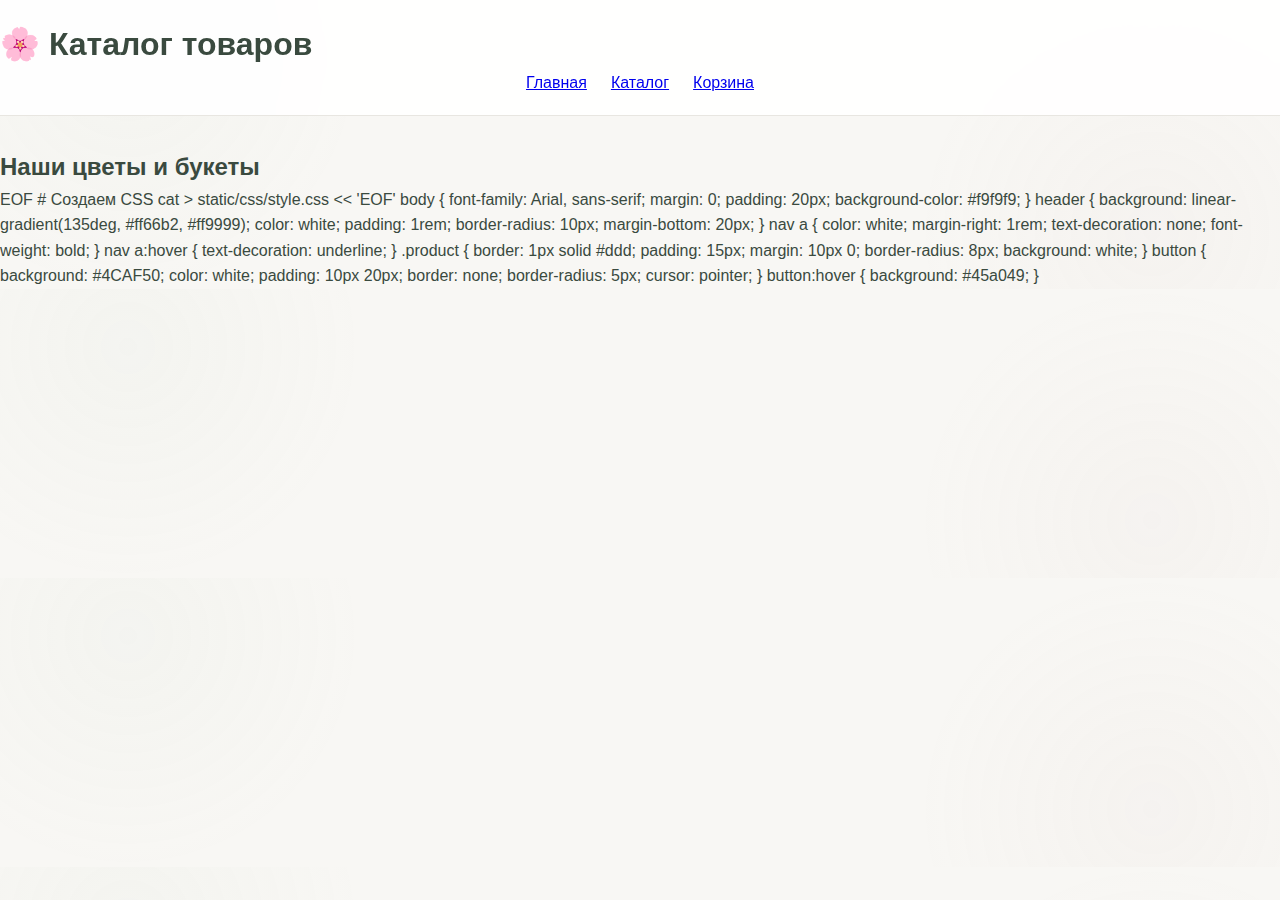
<file: templates/catalog.html>
<!DOCTYPE html>
<html lang="ru">
<head>
    <meta charset="UTF-8">
    <title>Каталог - Flower Shop</title>
    <link rel="stylesheet" href="/static/css/style.css">
</head>
<body>
    <header>
        <h1>🌸 Каталог товаров</h1>
        <nav>
            <a href="/">Главная</a>
            <a href="/catalog">Каталог</a>
            <a href="/cart">Корзина</a>
        </nav>
    </header>
    
    <main>
        <h2>Наши цветы и букеты</h2>
        <div id="products"></div>
    </main>
    
    <script src="/static/js/app.js"></script>
</body>
</html>
EOF

# Создаем CSS
cat > static/css/style.css << 'EOF'
body {
    font-family: Arial, sans-serif;
    margin: 0;
    padding: 20px;
    background-color: #f9f9f9;
}

header {
    background: linear-gradient(135deg, #ff66b2, #ff9999);
    color: white;
    padding: 1rem;
    border-radius: 10px;
    margin-bottom: 20px;
}

nav a {
    color: white;
    margin-right: 1rem;
    text-decoration: none;
    font-weight: bold;
}

nav a:hover {
    text-decoration: underline;
}

.product {
    border: 1px solid #ddd;
    padding: 15px;
    margin: 10px 0;
    border-radius: 8px;
    background: white;
}

button {
    background: #4CAF50;
    color: white;
    padding: 10px 20px;
    border: none;
    border-radius: 5px;
    cursor: pointer;
}

button:hover {
    background: #45a049;
}
</file>
<file: static/css/style.css>
* {
    margin: 0;
    padding: 0;
    box-sizing: border-box;
}

:root {
    --primary: #7d9b76;
    --primary-dark: #6a8974;
    --primary-light: #a8c3a6;
    --secondary: #c8a8a3;
    --accent: #9a8c7e;
    --dark: #3a4a3f;
    --light: #f8f7f4;
    --gray: #8a8a8a;
    --border: #e8e6e1;
    --shadow: 0 2px 8px rgba(0,0,0,0.05);
    --shadow-hover: 0 4px 12px rgba(0,0,0,0.08);
    --radius: 8px;
    --transition: all 0.3s ease;
}

body {
    font-family: 'Inter', -apple-system, BlinkMacSystemFont, sans-serif;
    background-color: var(--light);
    color: var(--dark);
    line-height: 1.6;
    background-image: 
        radial-gradient(circle at 10% 20%, rgba(168, 195, 166, 0.05) 0%, transparent 20%),
        radial-gradient(circle at 90% 80%, rgba(200, 168, 163, 0.05) 0%, transparent 20%);
}

.container {
    max-width: 1200px;
    margin: 0 auto;
    padding: 0 20px;
}

/* Header */
header {
    background: rgba(255, 255, 255, 0.9);
    backdrop-filter: blur(10px);
    border-bottom: 1px solid var(--border);
    padding: 1.2rem 0;
    margin-bottom: 2rem;
    position: sticky;
    top: 0;
    z-index: 1000;
}

.logo {
    font-size: 1.8rem;
    font-weight: 300;
    color: var(--dark);
    text-align: center;
    margin-bottom: 1rem;
    letter-spacing: 3px;
    text-transform: uppercase;
}

nav {
    display: flex;
    justify-content: center;
    gap: 1.5rem;
    flex-wrap: wrap;
}

.nav-link {
    text-decoration: none;
    color: var(--gray);
    font-weight: 400;
    padding: 0.5rem 1rem;
    transition: var(--transition);
    font-size: 0.95rem;
    position: relative;
}

.nav-link:hover {
    color: var(--dark);
}

.nav-link.active {
    color: var(--dark);
}

.nav-link.active::after {
    content: '';
    position: absolute;
    bottom: -2px;
    left: 1rem;
    right: 1rem;
    height: 1px;
    background: var(--dark);
}

.cart-link {
    color: var(--dark);
    font-weight: 500;
}

/* Hero Section */
.hero {
    text-align: center;
    padding: 3rem 0;
    margin: 0 -20px 3rem;
    background: linear-gradient(135deg, rgba(125, 155, 118, 0.03) 0%, rgba(200, 168, 163, 0.03) 100%);
    border-bottom: 1px solid var(--border);
}

.hero h1 {
    font-size: 2.2rem;
    font-weight: 300;
    color: var(--dark);
    margin-bottom: 1rem;
    line-height: 1.3;
}

.hero p {
    font-size: 1.1rem;
    color: var(--gray);
    margin-bottom: 2rem;
    font-weight: 300;
}

/* Buttons */
.cta-button {
    background: var(--dark);
    color: white;
    padding: 0.9rem 2rem;
    border: none;
    border-radius: var(--radius);
    font-size: 0.95rem;
    cursor: pointer;
    text-decoration: none;
    display: inline-block;
    transition: var(--transition);
    font-weight: 400;
    letter-spacing: 0.5px;
}

.cta-button:hover {
    background: var(--primary-dark);
    transform: translateY(-1px);
}

.btn-secondary {
    background: transparent;
    color: var(--gray);
    padding: 0.7rem 1.2rem;
    border: 1px solid var(--border);
    border-radius: var(--radius);
    cursor: pointer;
    transition: var(--transition);
    font-weight: 400;
}

.btn-secondary:hover {
    background: var(--light);
    color: var(--dark);
}

/* Products */
.products-grid {
    display: grid;
    grid-template-columns: repeat(auto-fill, minmax(280px, 1fr));
    gap: 1.5rem;
    margin: 2rem 0;
}

.product-card {
    background: white;
    border: 1px solid var(--border);
    padding: 1.5rem;
    transition: var(--transition);
    text-align: center;
    border-radius: var(--radius);
    box-shadow: var(--shadow);
}

.product-card:hover {
    box-shadow: var(--shadow-hover);
    transform: translateY(-2px);
}

.product-image {
    height: 200px;
    margin-bottom: 1rem;
    border-radius: var(--radius);
    overflow: hidden;
    display: flex;
    align-items: center;
    justify-content: center;
    background: var(--light);
}

.product-image img {
    width: 100%;
    height: 100%;
    object-fit: cover;
    transition: var(--transition);
}

.product-card:hover .product-image img {
    transform: scale(1.05);
}

.product-card h3 {
    font-size: 1.1rem;
    font-weight: 400;
    margin-bottom: 0.5rem;
    color: var(--dark);
}

.product-price {
    font-size: 1.2rem;
    font-weight: 500;
    color: var(--primary);
    margin: 1rem 0;
}

.product-description {
    color: var(--gray);
    margin-bottom: 1rem;
    font-size: 0.9rem;
    line-height: 1.5;
}

.add-to-cart {
    background: var(--dark);
    color: white;
    border: none;
    padding: 0.7rem 1.2rem;
    width: 100%;
    cursor: pointer;
    transition: var(--transition);
    font-weight: 400;
    border-radius: var(--radius);
}

.add-to-cart:hover {
    background: var(--primary-dark);
}

/* Builder */
.builder-container {
    display: grid;
    grid-template-columns: 1fr 1fr;
    gap: 1.5rem;
    margin: 2rem 0;
}

.builder-sidebar, .builder-preview {
    background: white;
    border: 1px solid var(--border);
    padding: 1.5rem;
    border-radius: var(--radius);
    box-shadow: var(--shadow);
}

.builder-sidebar h3, .builder-preview h3 {
    font-weight: 400;
    color: var(--dark);
    margin-bottom: 1rem;
    font-size: 1.1rem;
}

.builder-flower-item {
    display: flex;
    justify-content: space-between;
    align-items: center;
    padding: 1rem;
    border-bottom: 1px solid var(--border);
    cursor: pointer;
    transition: var(--transition);
    gap: 1rem;
}

.builder-flower-item:hover {
    background: var(--light);
}

.builder-flower-item .product-image {
    width: 60px;
    height: 60px;
    margin-bottom: 0;
    flex-shrink: 0;
}

.builder-flower-item .product-image img {
    width: 100%;
    height: 100%;
    object-fit: cover;
}

.flower-info {
    display: flex;
    align-items: center;
    gap: 1rem;
    flex-grow: 1;
}

.flower-details {
    flex-grow: 1;
}

.flower-name {
    color: var(--dark);
    font-size: 1.1rem;
    display: block;
    margin-bottom: 0.3rem;
}

.flower-description {
    color: var(--gray);
    font-size: 0.9rem;
    margin-bottom: 0.3rem;
}

.flower-price {
    color: var(--primary);
    font-weight: 700;
    font-size: 1.1rem;
}

.flower-controls {
    display: flex;
    align-items: center;
    gap: 0.5rem;
    flex-shrink: 0;
}

.bouquet-total {
    margin-top: 2rem;
    padding-top: 2rem;
    border-top: 1px solid var(--border);
    text-align: center;
}

#bouquet-price {
    color: var(--primary);
    font-size: 1.3rem;
    font-weight: 500;
}

/* Cart */
#cart-items {
    margin: 2rem 0;
}

.cart-item {
    display: flex;
    align-items: center;
    background: white;
    border: 1px solid var(--border);
    padding: 1.2rem;
    margin-bottom: 1rem;
    border-radius: var(--radius);
    box-shadow: var(--shadow);
    gap: 1rem;
}

.cart-item-image {
    width: 60px;
    height: 60px;
    flex-shrink: 0;
}

.cart-item-image img {
    width: 100%;
    height: 100%;
    object-fit: cover;
    border-radius: 4px;
}

.cart-item-info {
    flex-grow: 1;
}

.cart-item-name {
    font-weight: 400;
    margin-bottom: 0.3rem;
}

.cart-item-description {
    color: var(--gray);
    font-size: 0.9rem;
    margin: 0.3rem 0;
    font-style: italic;
}

.cart-item-price {
    color: var(--primary);
    font-weight: 500;
}

.cart-item-quantity {
    color: var(--gray);
    font-size: 0.9rem;
    margin: 0.2rem 0;
}

.cart-total {
    background: white;
    border: 1px solid var(--border);
    padding: 1.5rem;
    text-align: center;
    border-radius: var(--radius);
    box-shadow: var(--shadow);
}

#total-price {
    color: var(--primary);
    font-size: 1.4rem;
    font-weight: 500;
}

/* Quantity buttons */
.quantity-btn {
    background: var(--light);
    border: 1px solid var(--border);
    color: var(--dark);
    padding: 0.3rem 0.6rem;
    cursor: pointer;
    transition: var(--transition);
    border-radius: 4px;
    font-size: 0.8rem;
}

.quantity-btn:hover {
    background: var(--primary-light);
}

.quantity-display {
    padding: 0.3rem 0.8rem;
    font-weight: 500;
}

/* Предпросмотр букета */
.bouquet-flower-item {
    display: flex;
    justify-content: space-between;
    align-items: center;
    padding: 1rem;
    border-bottom: 1px solid var(--border);
    transition: var(--transition);
    gap: 1rem;
}

.flower-preview-info {
    display: flex;
    align-items: center;
    gap: 1rem;
    flex-grow: 1;
}

.flower-preview-details {
    flex-grow: 1;
}

.flower-preview-details strong {
    color: var(--dark);
    display: block;
    margin-bottom: 0.3rem;
}

.flower-preview-stats {
    color: var(--gray);
    font-size: 0.9rem;
}

.flower-preview-controls {
    display: flex;
    align-items: center;
    gap: 0.5rem;
    flex-shrink: 0;
}

.remove-btn {
    background: #dc3545 !important;
    color: white !important;
    border: none;
    padding: 0.3rem 0.6rem;
    border-radius: 4px;
    cursor: pointer;
    font-size: 0.8rem;
}

.remove-btn:hover {
    background: #c82333 !important;
}

.empty-bouquet {
    text-align: center;
    color: var(--gray);
    padding: 2rem;
}

.empty-bouquet h3 {
    color: var(--dark);
    margin-bottom: 0.5rem;
}

/* Responsive */
@media (max-width: 768px) {
    .builder-container {
        grid-template-columns: 1fr;
    }
    
    nav {
        gap: 1rem;
    }
    
    .hero h1 {
        font-size: 1.8rem;
    }
    
    .hero {
        padding: 2rem 1rem;
    }
    
    .container {
        padding: 0 15px;
    }
    
    .builder-flower-item,
    .bouquet-flower-item {
        flex-direction: column;
        align-items: stretch;
        text-align: center;
        gap: 0.8rem;
    }
    
    .flower-info,
    .flower-preview-info {
        justify-content: center;
        text-align: center;
    }
    
    .flower-controls,
    .flower-preview-controls {
        justify-content: center;
    }
    
    .cart-item {
        flex-direction: column;
        text-align: center;
    }
}

/* Main content */
main h1 {
    font-size: 1.8rem;
    font-weight: 300;
    color: var(--dark);
    margin-bottom: 2rem;
    text-align: center;
    text-transform: uppercase;
    letter-spacing: 2px;
}

/* Animations */
@keyframes fadeInUp {
    from {
        opacity: 0;
        transform: translateY(20px);
    }
    to {
        opacity: 1;
        transform: translateY(0);
    }
}

@keyframes pulse {
    0% { transform: scale(1); }
    50% { transform: scale(1.02); }
    100% { transform: scale(1); }
}

@keyframes slideInRight {
    from {
        opacity: 0;
        transform: translateX(400px);
    }
    to {
        opacity: 1;
        transform: translateX(0);
    }
}

.product-card, .builder-sidebar, .builder-preview, .cart-item {
    animation: fadeInUp 0.6s ease-out;
}

/* Fallback for missing images */
.product-image::before {
    content: "🌺";
    font-size: 3rem;
    display: none;
}

.product-image:has(img[src=""])::before,
.product-image:not(:has(img))::before {
    display: flex;
    align-items: center;
    justify-content: center;
}

.product-image:has(img[src=""]) img,
.product-image:not(:has(img)) img {
    display: none;
}

/* Notification styles */
.notification {
    position: fixed;
    top: 20px;
    right: 20px;
    padding: 1rem 1.5rem;
    border-radius: 12px;
    z-index: 10000;
    font-weight: 600;
    box-shadow: 0 8px 25px rgba(0,0,0,0.15);
    transform: translateX(400px);
    opacity: 0;
    transition: all 0.4s cubic-bezier(0.68, -0.55, 0.265, 1.55);
    display: flex;
    align-items: center;
    gap: 10px;
    max-width: 400px;
}

.notification.success {
    background: #7d9b76;
    color: white;
}

.notification.error {
    background: #c8a8a3;
    color: white;
}

.notification.warning {
    background: #9a8c7e;
    color: white;
}

.notification.info {
    background: #8a8a8a;
    color: white;
}

.emoji-image {
    font-size: 2rem;
    text-align: center;
    padding: 1rem;
    display: flex;
    align-items: center;
    justify-content: center;
    height: 100%;
}

.product-image .emoji-image {
    font-size: 3rem;
}

.cart-item-image .emoji-image {
    font-size: 2.5rem;
    width: 60px;
    height: 60px;
}

.builder-flower-item .product-image .emoji-image {
    font-size: 2rem;
    width: 60px;
    height: 60px;
}
</file>
